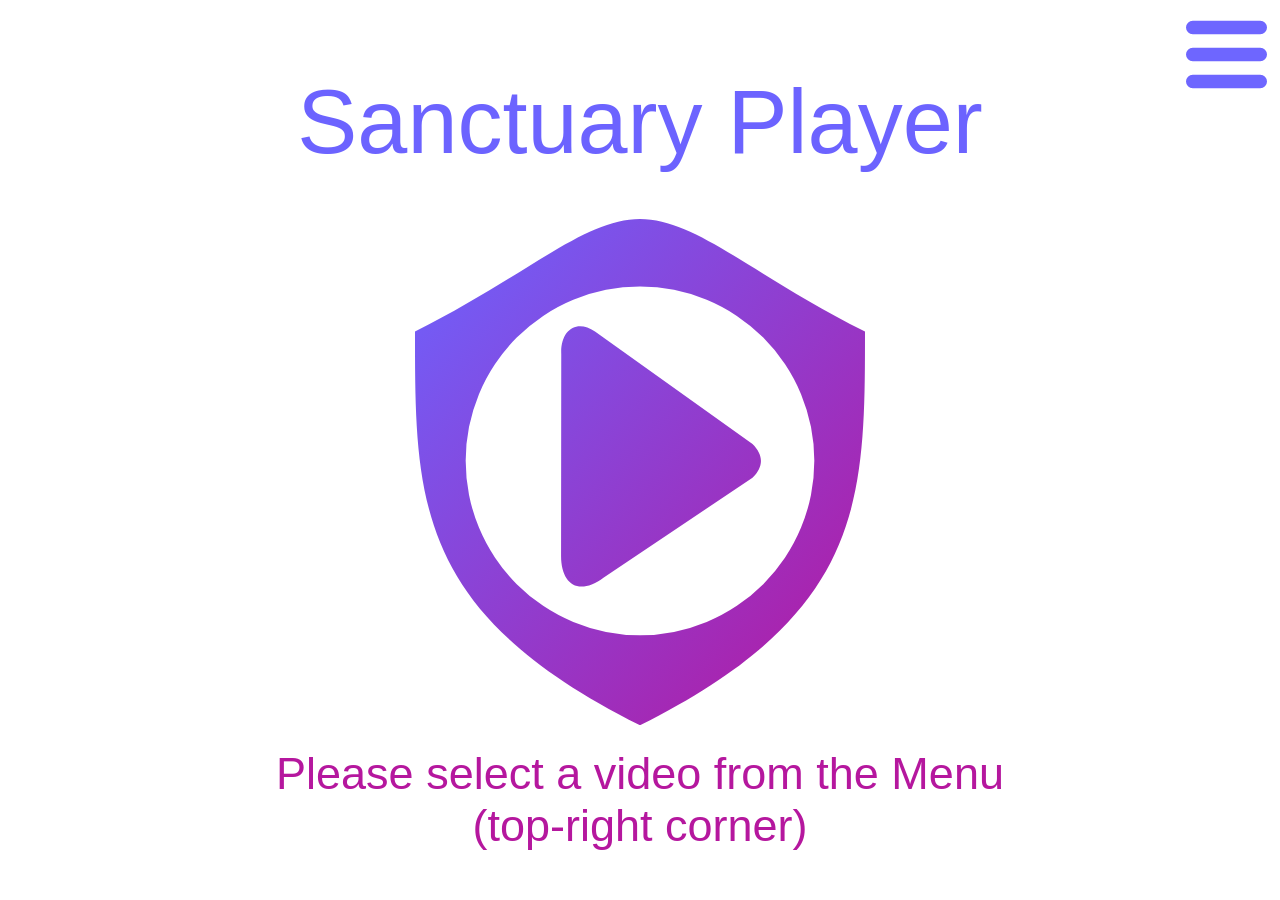
<file: index.html>
<html>

<head>
    <title>Sanctuary Player</title>
    <!--
        Icon is base64 encoding of this SVG.
        Helpful tools for editing this: https://www.svgviewer.dev/ and https://yqnn.github.io/svg-path-editor/

     <svg xmlns="http://www.w3.org/2000/svg" width="400" height="400" viewBox="-20 0 40 45" fill="none">
<g xmlns="http://www.w3.org/2000/svg" fill="url(#grad1)" stroke="none">
  <defs>
        <linearGradient id="grad1" x1="0%" y1="0%" x2="100%" y2="100%">
            <stop offset="0%" style="stop-color:#6C63FF; stop-opacity:1" />
            <stop offset="100%" style="stop-color:#B5179E; stop-opacity:1" />
        </linearGradient>
    </defs>
<path d="M 0 0 C 5 0 10 5 20 10 C 20 25 20 35 0 45 C -20 35 -20 25 -20 10 C -10 5 -5 0 0 0 M 0 6 A 5 5 90 0 0 0 37 A 5 5 90 0 0 0 6 M -4 10 L 10 20 C 11 21 11 22 10 23 L -3.25 31.887 C -5.531 33.584 -7.017 32.364 -7.017 29.95 L -7 12 C -7.095 9.845 -5.61 8.864 -4 10"/>
</g>
</svg>
    -->
    <link rel="icon" href="[data-uri]" />
    <link rel="stylesheet" href="static/style.css">
    <!-- Attempt to fix issue where the page sometimes loads already zoomed in on mobile (seems to have worked!). -->
    <meta name="viewport" content="width=device-width, initial-scale=1.0">
</head>

<body>
    <div id="root">
        <div id="welcome-screen">
            <div class="title">Sanctuary Player</div>
            <svg xmlns="http://www.w3.org/2000/svg" width="50vmin" viewBox="-20 0 40 45" fill="none">
                <g xmlns="http://www.w3.org/2000/svg" fill="url(#grad1)" stroke="none">
                    <defs>
                        <linearGradient id="grad1" x1="0%" y1="0%" x2="100%" y2="100%">
                            <stop offset="0%" style="stop-color:#6C63FF; stop-opacity:1" />
                            <stop offset="100%" style="stop-color:#B5179E; stop-opacity:1" />
                        </linearGradient>
                    </defs>
                    <path d="M 0 0 C 5 0 10 5 20 10 C 20 25 20 35 0 45 C -20 35 -20 25 -20 10 C -10 5 -5 0 0 0 M 0 6 A 5 5 90 0 0 0 37 A 5 5 90 0 0 0 6 M -4 10 L 10 20 C 11 21 11 22 10 23 L -3.25 31.887 C -5.531 33.584 -7.017 32.364 -7.017 29.95 L -7 12 C -7.095 9.845 -5.61 8.864 -4 10"/>
                </g>
            </svg>
            <div class="subtitle">Please select a video from the Menu<br />(top-right corner)</div>
        </div>

        <!-- The YouTube/Twitch API will put an iframe as a child of this div once we load a video. -->
        <div id="player"></div>

        <button id="restore-normal-controls-button">Use spoiler-free controls</button>

        <!-- Use an overlay to display things and intercept mouse clicks on the player -->
        <div id="player-overlay">
            <div id="top-info">
                <div id="video-title"></div>
                <div id="video-release-date" class="relative-date-time"></div>
            </div>

            <div id="loading-status-container">
                <span id="loading-status"></span>
            </div>

            <div id="player-overlay-controls">
                <div id="player-overlay-controls-top">
                    <div id="menu-button" class="clickable"></div>
                    <div id="menu">
                        <div class="clickable" id="change-video-button">Change Video...</div>
                        <div class="clickable" id="open-native-app-button">Open in Sanctuary Player</div>
                        <div id="quality-row" >
                            Quality: <select id="quality-select" class="clickable"></select>
                            <span id="set-favourite-qualities-button" class="clickable">Set favourites...</span>
                        </div>
                        <div id="saved-positions">
                            <span id="saved-positions-loading" class="spinner"></span>
                            <div id="saved-positions-table">
                                <div class="saved-positions-table-heading">Last Watched</div>
                                <div class="saved-positions-table-heading">Device</div>
                                <div class="saved-positions-table-heading">Position</div>
                                <div class="saved-positions-table-heading">Video</div>
                                <div class="saved-positions-table-heading">Release Date</div>
                            </div>
                        </div>
                        <div class="clickable" id="use-native-player-controls-button">Use native player controls (BEWARE SPOILERS!)</div>
                        <div class="clickable" id="sign-in-button">Sign in...</div>
                        <div class="clickable" id="sign-out-button">Sign out...</div>
                    </div>
                </div>
                <div id="player-overlay-controls-mid">
                    <div id="play-pause-button" class="icon-play clickable"></div>
                    <div id="fullscreen-button" class="clickable"></div>
                </div>
                <div id="player-overlay-controls-bot">
                    <div class="seek-button clickable" data-amount="-600">-10m</div>
                    <div class="seek-button clickable" data-amount="-60">-1m</div>
                    <div class="seek-button clickable" data-amount="-5">-5s</div>
                    <div id="player-overlay-controls-bot-mid">
                        <select id="speed-select" class="clickable"></select>
                        <span id="current-time-span" class="clickable"></span>
                    </div>
                    <div class="seek-button clickable" data-amount="+5">+5s</div>
                    <div class="seek-button clickable" data-amount="+60">+1m</div>
                    <div class="seek-button clickable" data-amount="+600">+10m</div>
                </div>

                <span id="lock-controls-slider" class="clickable icon-unlocked"></span>
            </div>
        </div>
    </div>

    <script src="static/script.js"></script>
</body>

</html>
</file>
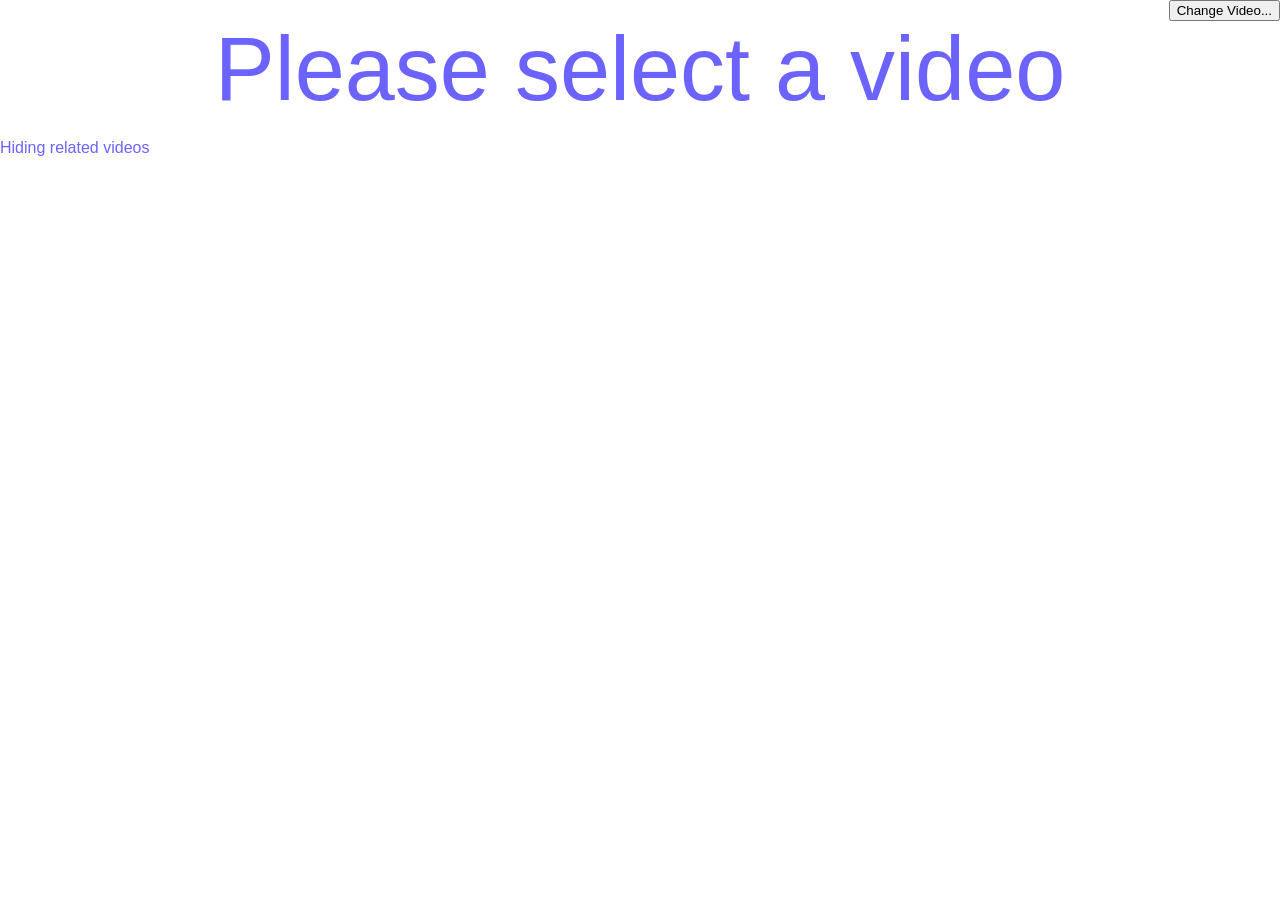
<file: static/index.html>
<html>

<head>
    <title>YouTubeNoSpoilers</title>
    <link rel="shortcut icon" href="icon.png" />
    <link rel="stylesheet" href="style.css">
    <!-- Attempt to fix issue where the page sometimes loads already zoomed in on mobile -->
    <meta name="viewport" content="width=device-width, initial-scale=1.0"> 
</head>

<body>
    <div id="root">
        <div id="top-container">
        </div>

        <div id="mid-container">
            <div id="player"></div>
            <div id="loading-status">Please select a video</div>
            <div id="blocker-box">Hiding related videos</div>
            <!-- Use an overlay to display things and intercept mouse clicks on the player -->
            <div id="player-overlay">
                <div id="player-overlay-controls">
                    <div id="player-overlay-controls-top">
                        <button id="change-video-button">Change Video...</button>
                      <!--  <span id="quality-text">Quality: </span>-->
                    </div>
                    <div id="player-overlay-controls-mid"> 
                        <button id="play-pause-button"></button>
                        <button id="fullscreen-button"></button>
                    </div>
                    <div id="player-overlay-controls-bot">
                        <button class="seek-button" data-amount="-600">-10m</button>
                        <button class="seek-button" data-amount="-60">-1m</button>
                        <button class="seek-button" data-amount="-5">-5s</button>
                        <div id="player-overlay-controls-bot-mid">
                            <span id="current-time-span"></span>
                            <select id="speed-select"></select>
                        </div>
                        <button class="seek-button" data-amount="+5">+5s</button>
                        <button class="seek-button" data-amount="+60">+1m</button>
                        <button class="seek-button" data-amount="+600">+10m</button>
                    </div>
                </div>
            </div>
        </div>

        <div id="bot-container">
            <div id="bot-left-container">
            </div>
            <div id="bot-center-container">                
            </div>
            <div id="bot-right-container">
            </div>
        </div>

    </div>

    <script src="script.js"></script>
</body>

</html>
</file>
<file: static/style.css>
body {
    margin: 0px; /* Remove browser default margin around the edge of the page */
    touch-action: none; /* Prevent double-clicking to zoom on mobile, as often this happens while using the normal UI. */
    font-family: sans-serif;
    user-select: none; /* Otherwise for example clicking a lot can make the whole page blue */
    /* Even though most of our UI automatically scales to the viewport size, we can still have overflow
     * when the menu is open and space is limited, as the play/pause and seek buttons will
     * go off the bottom. We're happy to completely cut them off in this case to leave more space
     * for the menu - the user will simply have to close the menu to access them. */
    overflow: hidden;
    color: #6C63FF;
}

/* Welcome screen - shown separately from everything so is pretty much independent */
/* =============================================================================== */
#welcome-screen {
    /* Fill the screen */
    position: absolute;
    inset: 0px;

    /* Arrange children vertically */
    display: flex;
    flex-direction: column;
    justify-content: center;
    align-items: center;
}
#welcome-screen .title {
    font-size: 10vmin;
    margin: 0.5em;
    color: #6C63FF;
}
#welcome-screen .subtitle {
    font-size: 5vmin;
    margin: 0.5em;
    color: #B5179E;
    text-align: center;
}

/* 'Use spoiler-free controls' button - this is only shown if the user turns on the native
   controls, and shows as an overlay at the top right, where the menu button was.
  =============================================================================== */
#restore-normal-controls-button {
    display: none; /* Initially hidden until the "use native controls" button is clicked */
    position: absolute;
    top: 0px;
    right: 0px;
}

/* The div which will contain the video player iframe */
#player {
    /* Smoothly transition changes to the video size when blocker bars are shown/hidden */
    transition-property: margin;
    transition-duration: 0.1s;
    transition-timing-function: linear;
}

/* Player overlay - fullscreen container that overlays the video where all of our UI additions are */
/* =============================================================================== */
#player-overlay {
    position: absolute;
    inset: 0px;
    display: block; /* This is kind of irrelevant as all the children will be position absolutely anyway */
}

/* Video title etc. that we show at the top when paused. */
#top-info {
    display: flex;
    flex-direction: column;
    color: hsl(243, 100%, 85%);
    font-size: 5vmin;
}

/* Loading status - shows a message in the middle of the screen whilst a video is loading */
/* Note this needs to be shown above the blockers.
/* In order to centre the message, it is a child of a full-screen container and we center
    it using flexbox layout */
/* =============================================================================== */
#loading-status-container {
    position: absolute;
    inset: 0px;

    display: none; /* Will be shown as 'flex' when a video starts loading */
    align-items: center;
    justify-content: center;
}
#loading-status {
    background:white;
    border-radius: 1vmin;
    text-align: center;
    padding: 2vmin;
    font-size: 10vmin;
}

/* Player overlay controls - fullscreen container with our player controls.
 * Only visible when the user clicks on the video */
/* =============================================================================== */
#player-overlay-controls {
    position: absolute; /* So that the controls are on top of the blockers */
    inset: 0px;
    /* Initially displayed so that user can click Play etc.
       Children are arranged vertically in a flexbox with the free space placed inbetween
       the children. This means that the top, mid and bot sections are placed at
       the top, middle and bottom of the screen, but will nicely shuffle down when
       the menu is opened */
    display: flex;
    flex-direction: column;
    align-items: center;
    justify-content: space-between;
}

/* Player overlay controls (top) - this is where the menu button and menu itself are */
/* =============================================================================== */
#player-overlay-controls-top {
    align-self: flex-end; /* Align to the right (override default align-items from parent flexbox), so the menu is in the top-right corner */
    /* Children (i.e. the menu button and optionally the menu itself) in a column, aligned to the right */
    display: flex;
    flex-direction: column;
    align-items: flex-end;

    /* For when the menu is larger than the screen, we want the menu to scroll rather than this element */
    max-height: 100%;
    max-width: 100%;
}

#menu-button {
    width: 9vmin;
    aspect-ratio: 1;
    padding: 1.5vmin;
    border-radius: 1vmin;
    background:
        content-box url('data:image/svg+xml;utf8,<svg xmlns="http://www.w3.org/2000/svg" viewBox="-0.5 -0.5 6 6" fill="hsl(243, 100%, 70%)"><path d="M 0 0 l 5 0 a 0.5 0.5 0 0 1 0 1 l -5 0 a 0.5 0.5 0 0 1 0 -1 M 0 2 l 5 0 a 0.5 0.5 0 0 1 0 1 l -5 0 a 0.5 0.5 0 0 1 0 -1 M 0 4 l 5 0 a 0.5 0.5 0 0 1 0 1 l -5 0 a 0.5 0.5 0 0 1 0 -1" /></svg>'),
        border-box white;
}
#menu-button.open {
    /* Highlight the icon when the menu is open */
    background-color: hsl(243, 100%, 90%);
}

#menu {
    display: none; /* Initially hidden, will be shown as 'flex' by javascript when the menu is opened */
    flex-direction: column;

    background: white;
    border-radius: 1vmin;
    border: 0.1vmin solid #6C63FF;

    /* We want the horizontal scrollbar to be on the saved positions table, not the whole menu */
    max-width: 100%;
    /* We want the menu to have a vertical scrollbar when it's taller than the screen */
    overflow-y: auto;
}

#menu>* {
    padding: 0.5vmin 1vmin;
    border-bottom: 0.05vmin solid #6C63FF;
    border-top: 0.05vmin solid #6C63FF;
    font-weight: bold;
    font-size: max(2vmin, 1em);
}

#quality-select {
    /* For <select>s, these properties don't get inherited by default */
    font-size: inherit;
    color: inherit;
}
#set-favourite-qualities-button {
    font-size: 75%; /* Slightly smaller, as less important */
    margin-left: 1vmin;
}

#saved-positions {
    /* Horizontal scrollbar on just the saved positions table, when it's wider than the screen */
    overflow-x: auto;
    /* Even though we're only setting overflow-x, this will implicitly set overflow-y to auto as well
     * (quirk of CSS), which results in the unwanted effect of this element scrolling vertically rather
     * than the whole menu. We fix this by preventing this element from shrinking vertically,
     * so that it is always the full height of its contents and doesn't scroll */
    flex-shrink: 0;
}

#saved-positions-table {
    display: grid;
    grid-template-columns: auto auto auto auto auto;
    color: black;
    background-color: hsl(243, 100%, 90%);
    grid-gap: 1px;
    font-weight: initial; /* Unset bold from the parent */
}
#saved-positions-table .saved-positions-table-heading {
    font-weight: bold; /* Headings in bold */
}
#saved-positions-table div {
    background-color: white;
}
#saved-positions-table div a {
    display: block; /* Make the link fill the cell, so that it acts like the whole row is clickable */
    text-decoration: none; /* Remove underline */
    color: inherit; /* Remove link color */

    padding: 0.25vmin;
}
/* Highlight saved positions for the current video etc.*/
#saved-positions-table div.highlight {
    background-color: hsl(320, 86%, 80%);
}

.spinner {
    width: 2.5vmin;
    margin: 1vmin;
    aspect-ratio: 1;
    border-top: 1px black solid;
    border-radius: 50%;
    animation-name: spin;
    animation-duration: 1s;
    animation-iteration-count: infinite;
    animation-timing-function: linear;
}

@keyframes spin {
    from { transform: rotate(0deg); }
    to { transform: rotate(360deg); }
}

#use-native-player-controls-button {
    display: none; /* Hidden until a video is loaded */
}

/* Player overlay controls (mid) - this is where the play/pause and fullscreen buttons are */
/* =============================================================================== */
#player-overlay-controls-mid {
    display: none; /* Initially hidden until a video is loaded. Will be shown as 'flex' by javascript */
    /* Children (the two buttons) arranged in a row, with a small gap between them */
    flex-direction: row;
    column-gap: 1vmin;
}
/* Buttons in the mid row */
#player-overlay-controls-mid>div {
    height: 20vmin;
    aspect-ratio: 1;
    border-radius: 1vmin;
}

.icon-play {
    background:
        url('data:image/svg+xml;utf8,<svg xmlns="http://www.w3.org/2000/svg" viewBox="0 0 24 24" fill="hsl(243, 100%, 70%)"><polygon points="4,4 4,20 20,12 "/></svg>'),
        white;
}
.icon-pause {
    background:
        url('data:image/svg+xml;utf8,<svg xmlns="http://www.w3.org/2000/svg" viewBox="0 0 24 24" fill="hsl(243, 100%, 70%)">    <g>       <rect x="6" y="5" width="5" height="14" />       <rect x="13" y="5" width="5" height="14" />     </g> </svg>'),
        white;
}
.icon-seeking {
    background:
        url('data:image/svg+xml;utf8,<svg xmlns="http://www.w3.org/2000/svg" viewBox="0 0 25 25" fill="hsl(243, 100%, 70%)">    <g>       <rect x="7" y="12" width="3" height="3" />         <rect x="11" y="12" width="3" height="3" />     <rect x="15" y="12" width="3" height="3" />    </g> </svg>'),
        white;
}
.icon-ended {
    background:
        url('data:image/svg+xml;utf8,<svg xmlns="http://www.w3.org/2000/svg" viewBox="0 0 24 24" stroke="hsl(243, 100%, 70%)"><line x1="19" y1="19" x2="5" y2="5" style="stroke-linecap: round; stroke-width: 2;"></line><line x1="19" y1="5" x2="5" y2="19" style="stroke-linecap: round; stroke-width: 2;"></line></svg>'),
        white;
}

#fullscreen-button {
    background:
        url('data:image/svg+xml;utf8,<svg xmlns="http://www.w3.org/2000/svg" viewBox="0 0 24 24" stroke="hsl(243, 100%, 70%)">    <g fill="none" stroke-width="2">    <path d="M4 10l0 -6l6 0" />    <path d="M20 10l0 -6l-6 0" />    <path d="M4 14l0 6l6 0" />    <path d="M20 14l0 6l-6 0" />    </g> </svg>'),
        white;
}

/* Player overlay controls (bot) - this is where the seek buttons are */
/* =============================================================================== */
#player-overlay-controls-bot {
    display: none; /* Initially hidden until a video is loaded. Will be shown as 'flex' by javascript */
    /* Arrange children in a row with a small gap between them and aligned to the bottom of the screen */
    flex-direction: row;
    align-items: flex-end;
    column-gap: 1vmin;

    font-size: 5vmin; /* For all children to inherit, rather than setting on each one */
}
.seek-button {
    background: white;
    border-radius: 1vmin;
    padding: 0.2vmin;
}
#player-overlay-controls-bot-mid {
    /* Vertical column of controls in the middle at the bottom */
    display: flex;
    flex-direction: column;
    align-items: center;
    row-gap: 1vmin;
}
#speed-select {
    color: inherit; /* Not inherited by default */
    font-size: 3.5vmin; /* Make this font smaller, as this control is less used than the others */
}
#current-time-span {
    background-color: white;
    border-radius: 1vmin;
    padding: 0.2vmin;
}
#current-time-span.seeking {
    background-color: #B5179E;
}

/* Lock controls slider */
/* =============================================================================== */
#lock-controls-slider {
    display: none; /* Initially hidden until a video is loaded */
    /* Middle-left side of the screen */
    position: absolute;
    left: 0px;
    top: 50%;
    transform: translateY(-50%);

    height: 7vmin;
    aspect-ratio: 1;
    border-radius: 1vmin;
    /* Hint to the user that they should drag this. Will be updated by javascript whilst dragging.
     * This won't achieve anything on mobile though, which is where this feature is most useful... */
    cursor: grab;
}
#lock-controls-slider.glow {
    /* Glow effect which is turned on when the slider is dragged all the way to the right */
    box-shadow: 0 0 20px #B5179E, 0 0 30px #B5179E, 0 0 40px #B5179E;
}
.icon-locked {
    background:
        content-box url('data:image/svg+xml;utf8,<svg xmlns="http://www.w3.org/2000/svg" viewBox="0 0 25 25" width="50" height="50" stroke="hsl(243, 100%, 70%)">    <g fill="none" stroke-width="2">      <rect x="5" y="11" width="14" height="10" rx="2"/>      <path d="M8 11V7a4 4 0 1 1 8 0v4"/>      <circle cx="12" cy="16" r="1"/>    </g>  </svg>'),
        border-box white;
    background-size: cover;
}
.icon-unlocked {
    background:
        content-box url('data:image/svg+xml;utf8,<svg xmlns="http://www.w3.org/2000/svg" viewBox="2 0 25 25" width="50" height="50" stroke="hsl(243, 100%, 70%)">    <g fill="none" stroke-width="2">      <rect x="5" y="11" width="14" height="10" rx="2"/>      <path d="M16 11V7a4 4 0 1 1 8 0v4"/>      <circle cx="12" cy="16" r="1"/>    </g>  </svg>'),
        border-box white;
    background-size: cover;
}

/* Shared styles (can be applied to various elements throughout the app) */
/* =============================================================================== */
.clickable {
    cursor: pointer /* Indicate as clickable */
}
.clickable[data-state="disabled"] {
    /* Style used on buttons etc. when the controls are locked */
    opacity: 50%;
    pointer-events: none;
}
@media(hover: hover) and (pointer: fine) {
    /* Highlight buttons etc. when mouse is hovered over them, but only on platforms with a mouse.
     * On mobile, using :hover behaves weirdly so we disable it */
    .clickable:hover {
        background-color: hsl(243, 100%, 90%) !important; /* Needs to override the default background color set directly on the element */
    }
    .clickable.row-hover {
        background-color: hsl(243, 100%, 90%) !important; /* Needs to override the default background color set directly on the element */
    }
}
</file>
